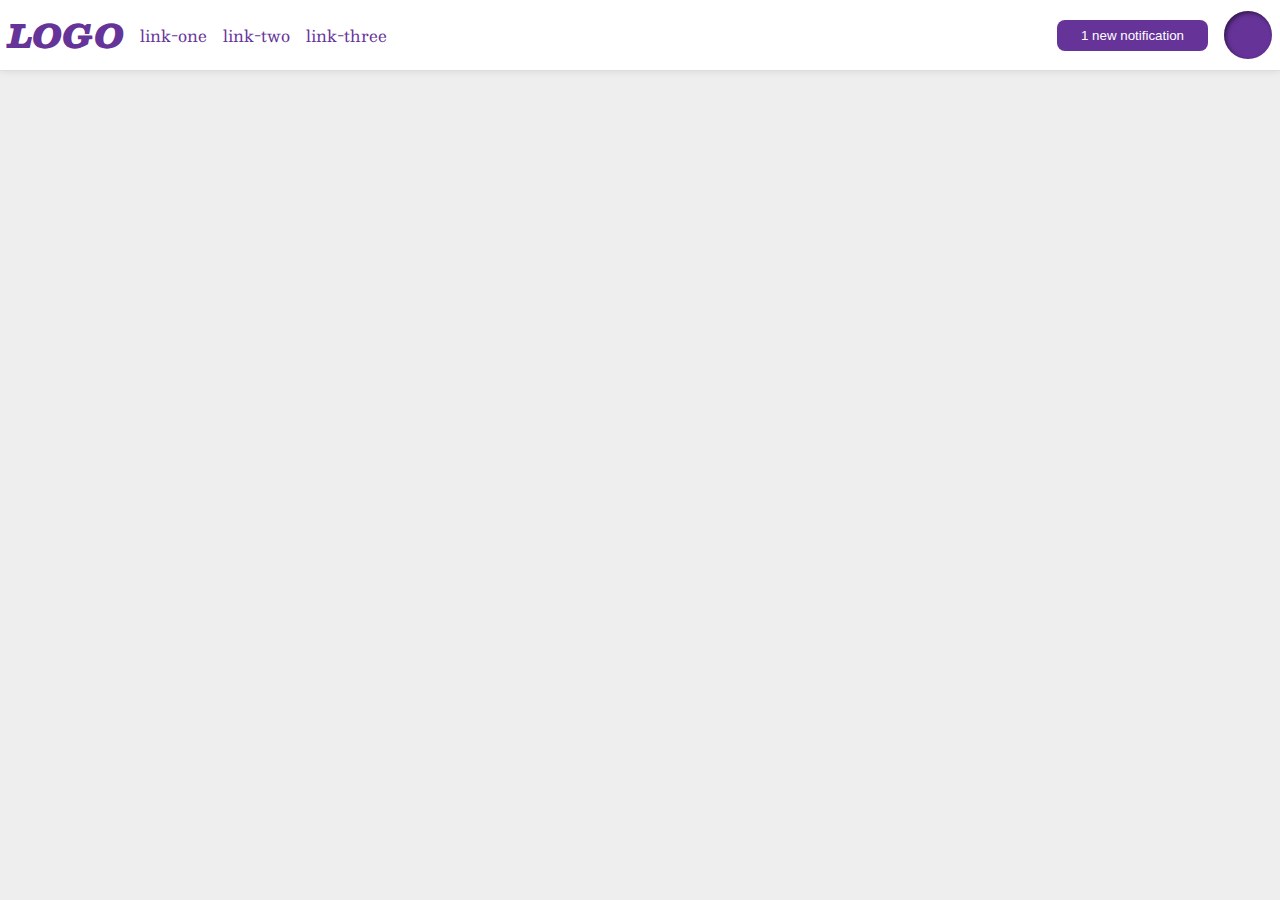
<file: flex/03-flex-header-2/index.html>
<!DOCTYPE html>
<html lang="en">
<head>
  <meta charset="UTF-8">
  <meta http-equiv="X-UA-Compatible" content="IE=edge">
  <meta name="viewport" content="width=device-width, initial-scale=1.0">
  <title>Flex Header 2</title>
  <link rel="stylesheet" href="style.css">
</head>
<body>
  <div class="header">
    <div class="logo-links">
      <div class="logo">
        LOGO
      </div>
      <ul class="links">
        <li><a href="google.com">link-one</a></li>
        <li><a href="google.com">link-two</a></li>
        <li><a href="google.com">link-three</a></li>
      </ul>
    </div>
    <div class="buttons">
      <button class="notifications">
        1 new notification
      </button>
      <div class="profile-image"></div>
    </div>
  </div>
</body>
</html>
</file>
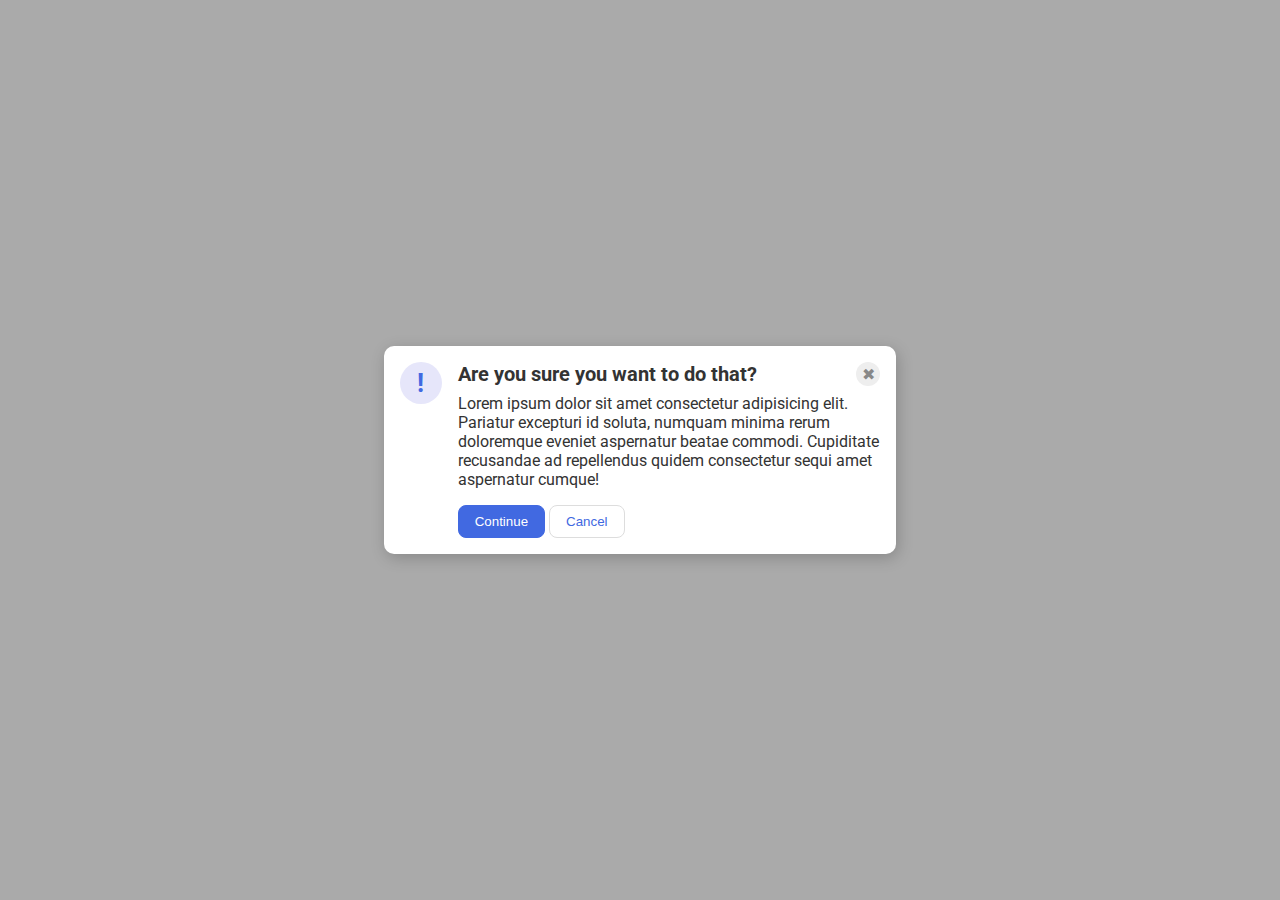
<file: flex/05-flex-modal/index.html>
<!DOCTYPE html>
<html lang="en">
<head>
  <meta charset="UTF-8">
  <meta http-equiv="X-UA-Compatible" content="IE=edge">
  <meta name="viewport" content="width=device-width, initial-scale=1.0">
  <link rel="stylesheet" href="style.css">
  <title>Modal</title>
</head>
<body>
  <div class="modal">
    <div class="icon">!</div>
    <div class="center">
      <div class="header">Are you sure you want to do that?
        <div class="close-button">✖</div>
      </div>
      <div class="text">Lorem ipsum dolor sit amet consectetur adipisicing elit. Pariatur excepturi id soluta, numquam minima rerum doloremque eveniet aspernatur beatae commodi. Cupiditate recusandae ad repellendus quidem consectetur sequi amet aspernatur cumque!</div>
        <button class="continue">Continue</button>
        <button class="cancel">Cancel</button>
    </div>

  </div>
</body>
</html>
</file>
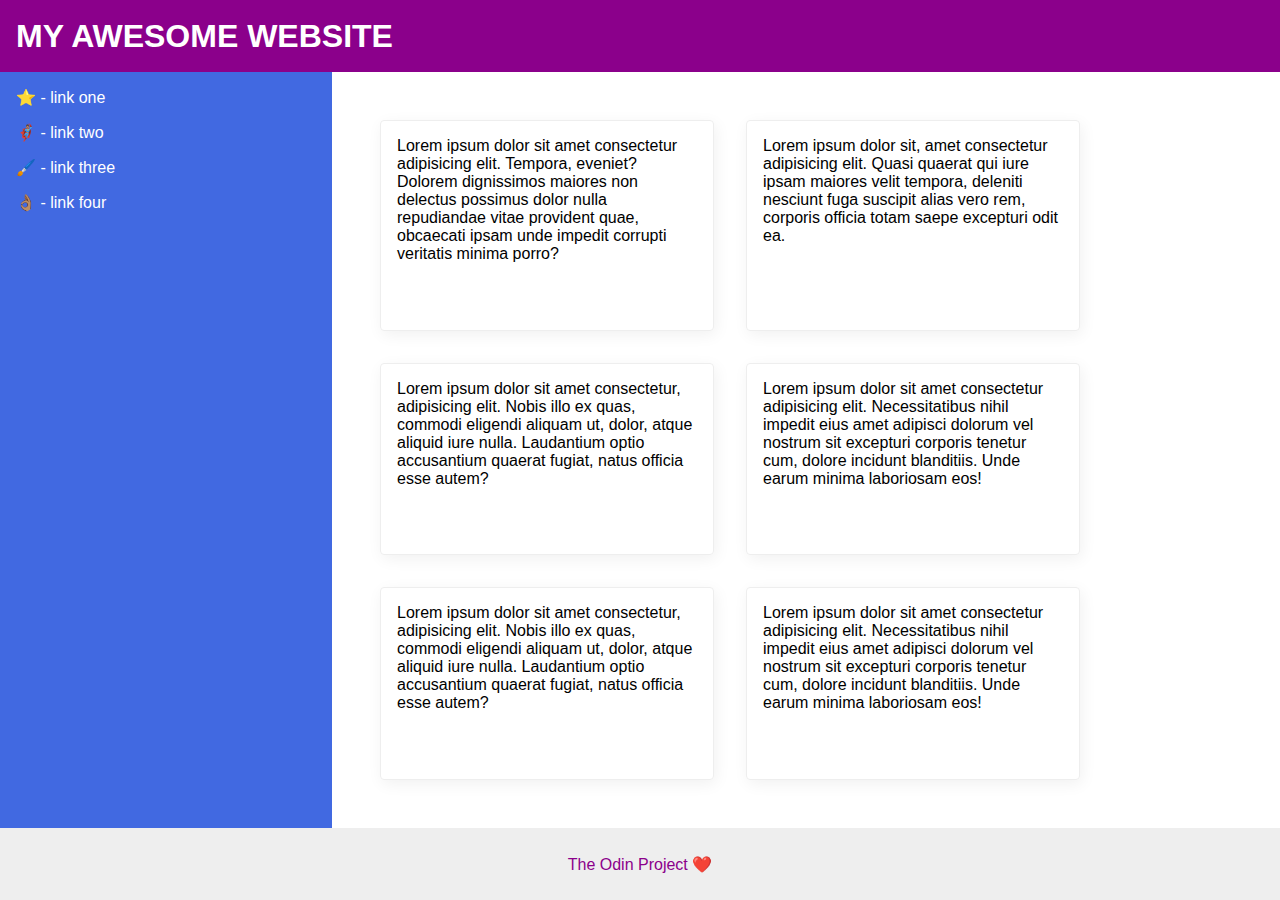
<file: flex/07-flex-layout-2/index.html>
<!DOCTYPE html>
<html lang="en">
<head>
  <meta charset="UTF-8">
  <meta http-equiv="X-UA-Compatible" content="IE=edge">
  <meta name="viewport" content="width=device-width, initial-scale=1.0">
  <title>The Holy Grail</title>
  <link rel="stylesheet" href="style.css">
</head>
<body>
  <div class="header">
    MY AWESOME WEBSITE
  </div>
  <div class="content">
    <div class="sidebar">
      <ul>
        <li><a href="google.com">⭐ - link one</a></li>
        <li><a href="google.com">🦸🏽‍♂️ - link two</a></li>
        <li><a href="google.com">🖌️ - link three</a></li>
        <li><a href="google.com">👌🏽 - link four</a></li>
      </ul>
    </div>
    <div class="cards">
      <div class="card">Lorem ipsum dolor sit amet consectetur adipisicing elit. Tempora, eveniet? Dolorem dignissimos maiores non delectus possimus dolor nulla repudiandae vitae provident quae, obcaecati ipsam unde impedit corrupti veritatis minima porro?</div>
      <div class="card">Lorem ipsum dolor sit, amet consectetur adipisicing elit. Quasi quaerat qui iure ipsam maiores velit tempora, deleniti nesciunt fuga suscipit alias vero rem, corporis officia totam saepe excepturi odit ea.</div>
      <div class="card">Lorem ipsum dolor sit amet consectetur, adipisicing elit. Nobis illo ex quas, commodi eligendi aliquam ut, dolor, atque aliquid iure nulla. Laudantium optio accusantium quaerat fugiat, natus officia esse autem?</div>
      <div class="card">Lorem ipsum dolor sit amet consectetur adipisicing elit. Necessitatibus nihil impedit eius amet adipisci dolorum vel nostrum sit excepturi corporis tenetur cum, dolore incidunt blanditiis. Unde earum minima laboriosam eos!</div>
      <div class="card">Lorem ipsum dolor sit amet consectetur, adipisicing elit. Nobis illo ex quas, commodi eligendi aliquam ut, dolor, atque aliquid iure nulla. Laudantium optio accusantium quaerat fugiat, natus officia esse autem?</div>
      <div class="card">Lorem ipsum dolor sit amet consectetur adipisicing elit. Necessitatibus nihil impedit eius amet adipisci dolorum vel nostrum sit excepturi corporis tenetur cum, dolore incidunt blanditiis. Unde earum minima laboriosam eos!</div>
    </div>
  </div>
  <div class="footer">
    The Odin Project ❤️
  </div>
</body>
</html>
</file>
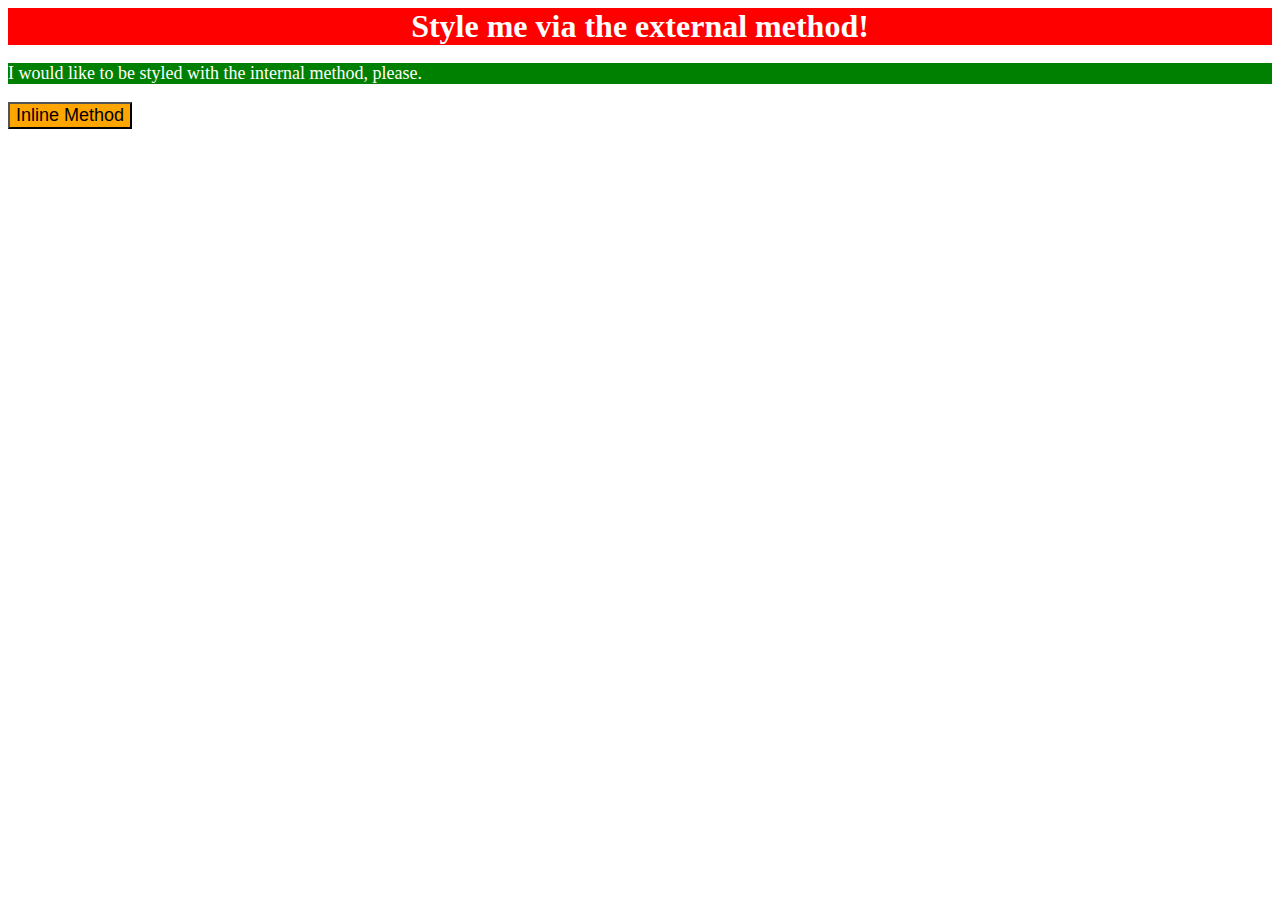
<file: foundations/01-css-methods/index.html>
<!DOCTYPE html>
<html lang="en">
<head>
  <meta charset="UTF-8">
  <meta http-equiv="X-UA-Compatible" content="IE=edge">
  <meta name="viewport" content="width=device-width, initial-scale=1.0">
  <link rel="stylesheet" href="styles.css">
  <title>Methods for Adding CSS</title>
  <style>
    p {
      background-color: green;
      color: white;
      font-size: 18px;
    }
  </style>
</head>
<body>
  <div>Style me via the external method!</div>
  <p>I would like to be styled with the internal method, please.</p>
  <button style="background-color: orange; font-size: 18px;">Inline Method</button>
</body>
</html>
</file>
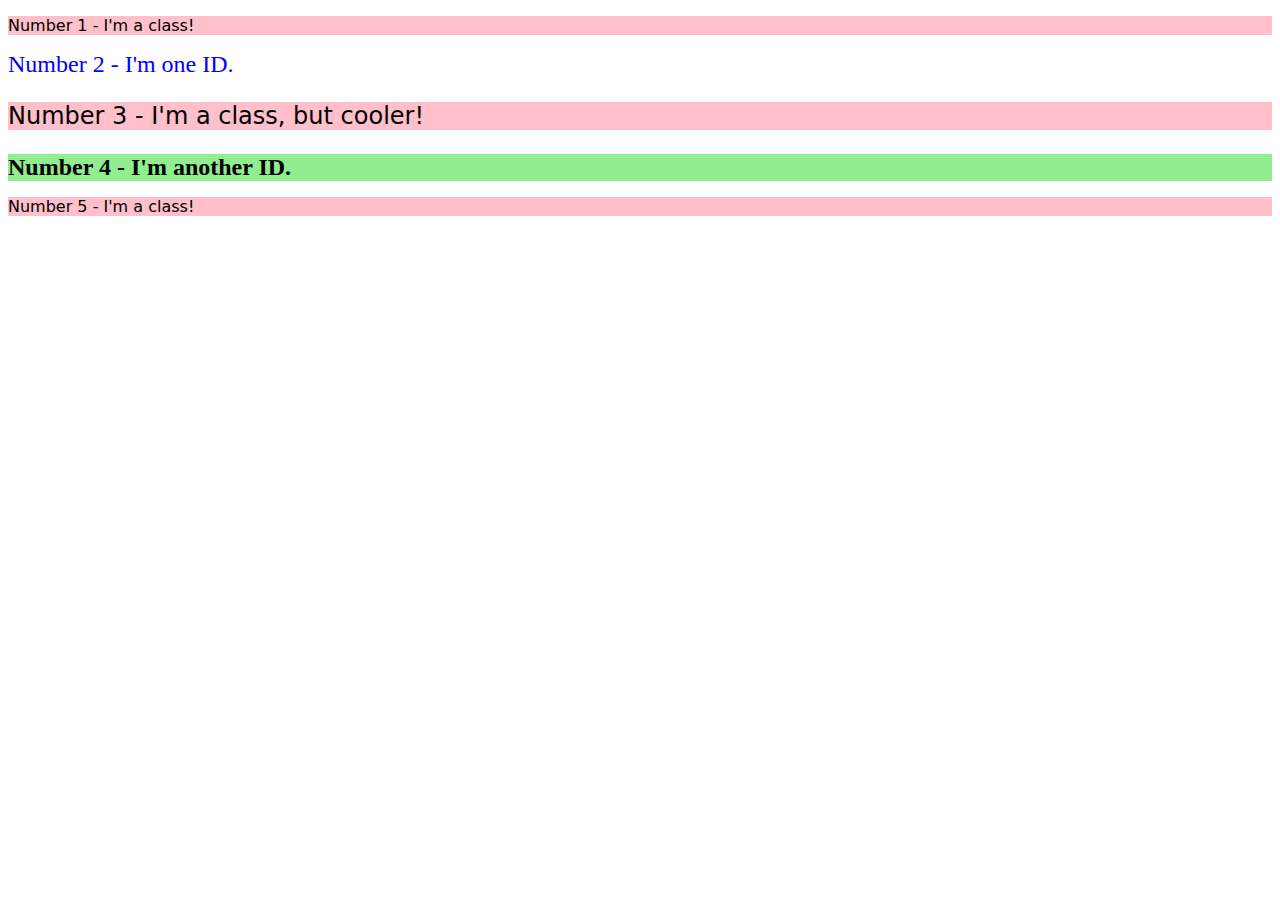
<file: foundations/02-class-id-selectors/index.html>
<!DOCTYPE html>
<html lang="en">
<head>
  <meta charset="UTF-8">
  <meta http-equiv="X-UA-Compatible" content="IE=edge">
  <meta name="viewport" content="width=device-width, initial-scale=1.0">
  <title>Class and ID Selectors</title>
  <link rel="stylesheet" href="style.css">
</head>
<body>
  <p class="pink-class">Number 1 - I'm a class!</p>
  <div id="blue-id">Number 2 - I'm one ID.</div>
  <p class="pink-class larger-font">Number 3 - I'm a class, but cooler!</p>
  <div id="green-id">Number 4 - I'm another ID.</div>
  <p class="pink-class">Number 5 - I'm a class!</p>
</body>
</html>
</file>
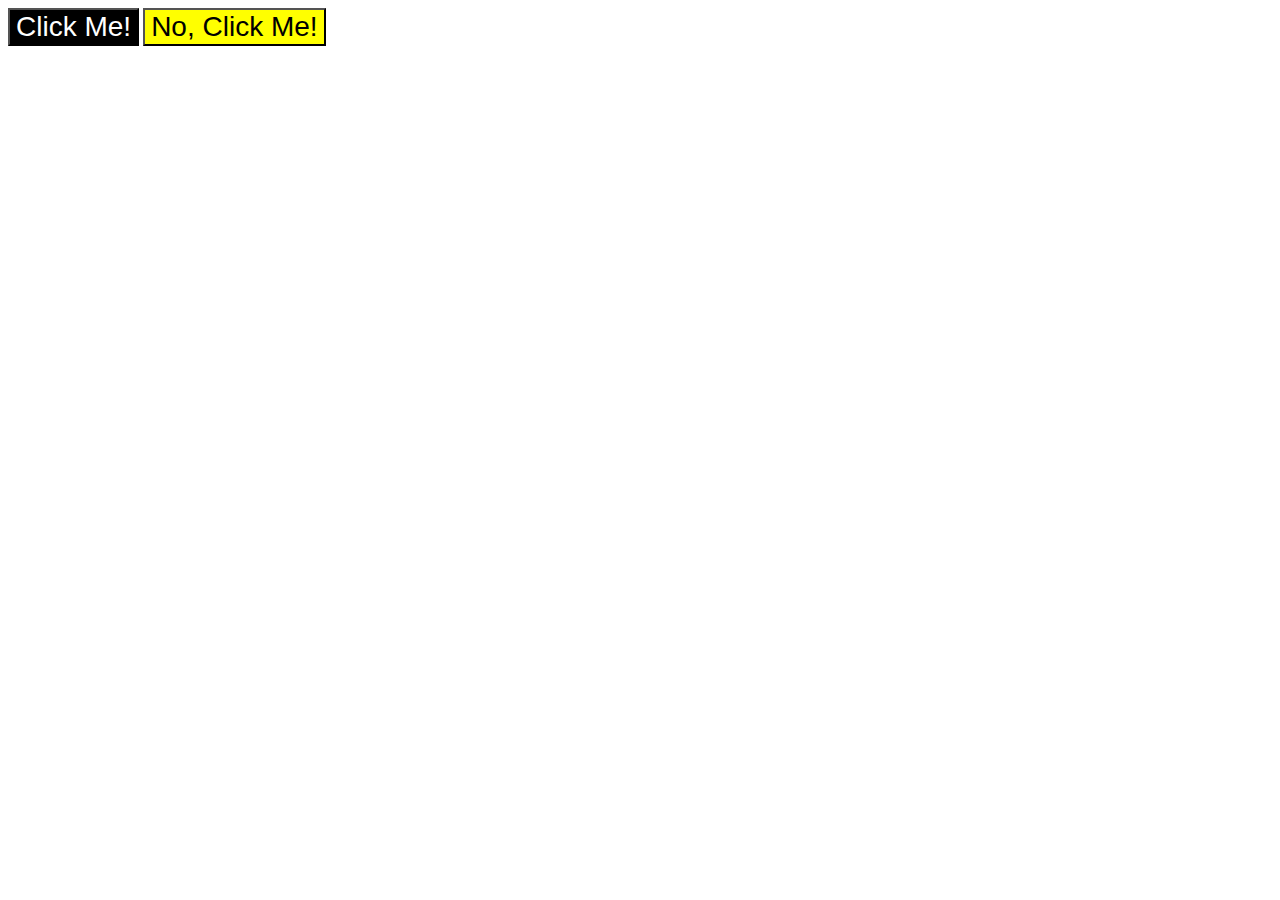
<file: foundations/03-grouping-selectors/index.html>
<!DOCTYPE html>
<html lang="en">
<head>
  <meta charset="UTF-8">
  <meta http-equiv="X-UA-Compatible" content="IE=edge">
  <meta name="viewport" content="width=device-width, initial-scale=1.0">
  <title>Grouping Selectors</title>
  <link rel="stylesheet" href="style.css">
</head>
<body>
  <button class="click-1">Click Me!</button>
  <button class="click-2">No, Click Me!</button>
</body>
</html>
</file>
<file: flex/03-flex-header-2/style.css>
/* this is some magical font-importing.  
you'll learn about it later. */
@import url('https://fonts.googleapis.com/css2?family=Besley:ital,wght@0,400;1,900&display=swap');

body {
  margin: 0;
  background: #eee;
  font-family: Besley, serif;
}

.header {
  background: white;
  border-bottom: 1px solid #ddd;
  box-shadow: 0 0 8px rgba(0,0,0,.1);
  display: flex;
  justify-content: space-between;
  padding: 8px;
}

.profile-image {
  background: rebeccapurple;
  box-shadow: inset 2px 2px 4px rgba(0,0,0,.5);
  border-radius: 50%;
  width: 48px;
  height:  48px;
}

.logo {
  color: rebeccapurple;
  font-size: 32px;
  font-weight: 900;
  font-style: italic;
}

button {
  border: none;
  border-radius: 8px;
  background: rebeccapurple;
  color: white;
  padding: 8px 24px;
}

a {
  /* this removes the line under our links */
  text-decoration: none;
  color: rebeccapurple;
}

ul {
  list-style-type: none;
  display: flex;
  gap: 16px;
  padding: 0;
  margin: 0;
}

.buttons, .logo-links {
  display: flex;
  align-items: center;
  gap: 16px;
}
</file>
<file: flex/05-flex-modal/style.css>
@import url('https://fonts.googleapis.com/css2?family=Roboto:wght@400;700&display=swap');

html, body {
  height: 100%;
}

body {
  font-family: Roboto, sans-serif;
  margin: 0;
  background: #aaa;
  color: #333;
  /* I'll give you this one for free lol */
  display: flex;
  align-items: center;
  justify-content: center;
}

.modal {
  background: white;
  width: 480px;
  border-radius: 10px;
  box-shadow: 2px 4px 16px rgba(0,0,0,.2);
  display: flex;
  padding: 16px;
  justify-content: space-evenly;
  gap: 16px;
}

.icon {
  color: royalblue;
  font-size: 26px;
  font-weight: 700;
  background: lavender;
  width: 42px;
  height: 42px;
  border-radius: 50%;
  display: flex;
  align-items: center;
  justify-content: center;
  flex-shrink: 0.01;
}

.close-button {
  background: #eee;
  border-radius: 50%;
  color: #888;
  font-weight: 400;
  font-size: 16px;
  height: 24px;
  width: 24px;
  display: flex;
  align-items: center;
  justify-content: center;
}

button {
  padding: 8px 16px;
  border-radius: 8px;
}

button.continue {
  background: royalblue;
  border: 1px solid royalblue;
  color: white;
}

button.cancel {
  background: white;
  border: 1px solid #ddd;
  color: royalblue;
}

.header {
  font-weight: bold;
  display: flex;
  font-size: 20px;
  justify-content: space-between;
  margin-bottom: 8px;
}

.text {
  margin-bottom: 16px;
}
</file>
<file: flex/07-flex-layout-2/style.css>
body {
  font-family: -apple-system, BlinkMacSystemFont, 'Segoe UI', Roboto, Oxygen, Ubuntu, Cantarell, 'Open Sans', 'Helvetica Neue', sans-serif;
  margin: 0;
  min-height: 100vh;
  display: flex;
  flex-direction: column;
}

.content {
  flex: 1;
  display: flex;
}

.header {
  height: 72px;
  background: darkmagenta;
  color: white;
  display: flex;
  align-items: center;
  font-weight: 900;
  font-size: 32px;
  padding: 0 16px;
}

.footer {
  height: 72px;
  background: #eee;
  color: darkmagenta;
  display: flex;
  align-items: center;
  justify-content: center;
}

.sidebar {
  width: 300px;
  background: royalblue;
  flex-shrink: 0;
  padding: 16px;
}

ul {
  width: 220px;
  list-style-type: none;
  padding: 0;
  margin: 0;
}

li {
  margin-bottom: 16px;
}

a {
  text-decoration: none;
  color: white;
}

.card {
  border: 1px solid #eee;
  box-shadow: 2px 4px 16px rgba(0,0,0,.06);
  border-radius: 4px;
  padding: 16px;
  margin: 16px;
  width: 300px;
}

.cards {
  display: flex;
  flex-wrap: wrap;
  padding: 32px;
}
</file>
<file: foundations/01-css-methods/styles.css>
div {
    background-color: red;
    color: white;
    font-size: 32px;
    text-align: center;
    font-weight: bold;
}
</file>
<file: foundations/02-class-id-selectors/style.css>
.pink-class {
    font-family: Verdana, DejaVu Sans, sans-serif;
    background-color: #ffc0cb;
}

.larger-font {
    font-size: 24px;
}

#blue-id {
    color: #0000ff;
    font-size: 24px;
}

#green-id {
    background-color: lightgreen;
    font-size: 24px;
    font-weight: bold;
}
</file>
<file: foundations/03-grouping-selectors/style.css>
.click-1 {
    background-color: black;
    color: white;
}

.click-2 {
    background-color: yellow;
}

.click-1,
.click-2 {
    font-family: Helvetica, "Times New Roman", sans-serif;
    font-size: 28px;
}
</file>
